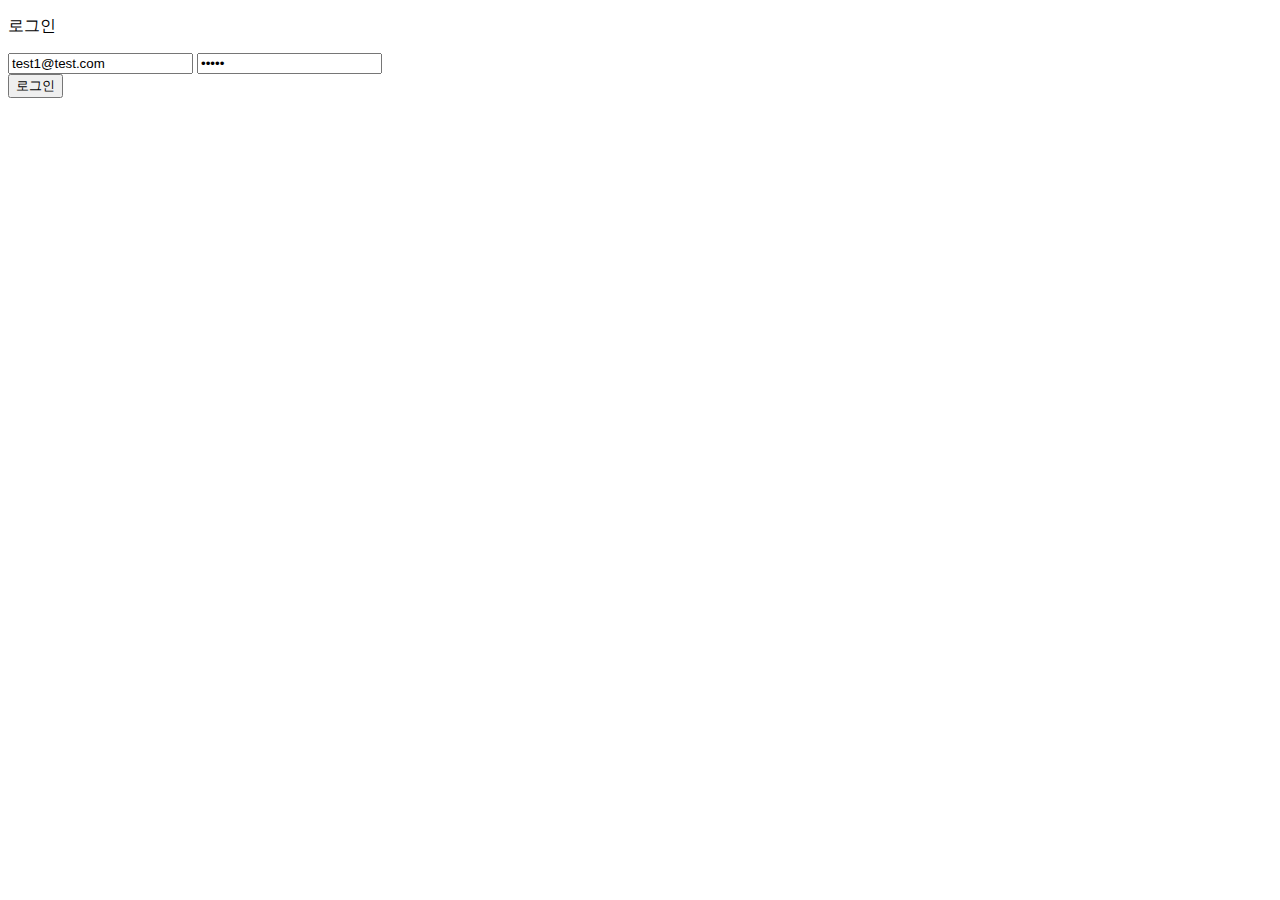
<file: src/main/resources/templates/index.html>
<!doctype html>
<html lang="ko" xmlns:th="http://www.thymeleaf.org">

<head>
  <meta charset="utf-8">
  <title></title>
  <link th:href="@{/style/app.css}" rel="stylesheet">
  <link th:href="@{/style/index.css}" rel="stylesheet">
  <script th:src="@{https://cdnjs.cloudflare.com/ajax/libs/axios/0.9.1/axios.min.js}"></script>
  <script th:src="@{/script/app.js}" charset="utf-8" defer></script>
  <script th:src="@{/script/index.js}" charset="utf-8" defer></script>
</head>

<body>
<div class="page">
  <div class="header">
    <div class="header-title">
      <p class="text">로그인</p>
    </div>
  </div>
  <div class="content">
    <div class="user-login">
      <form class="user-login-form">
        <label>
          <input class="input user-email-input" type="text" placeholder="이메일" value="test1@test.com"/>
        </label>
        <label>
          <input class="input user-password-input" type="password" placeholder="비밀번호" value="12345"/>
        </label>
      </form>
    </div>
    <div class="user-login-action">
      <button class="button user-login-button" type="button">
        <span class="text">
          로그인
        </span>
      </button>
    </div>
  </div>
</div>
</body>

</html>
</file>
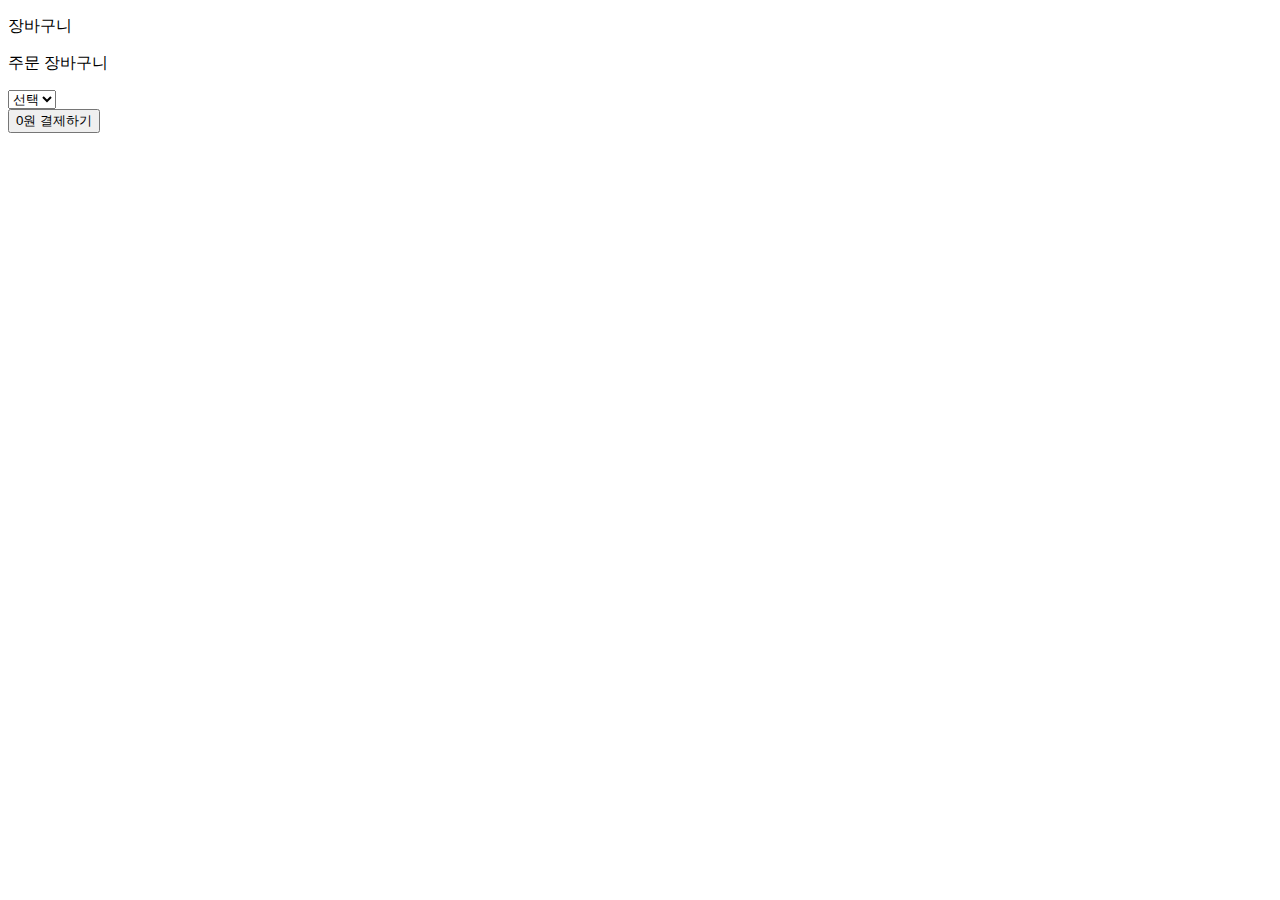
<file: src/main/resources/templates/cart.html>
<!doctype html>
<html lang="ko" xmlns:th="http://www.thymeleaf.org">

<head>
  <meta charset="utf-8">
  <title></title>
  <link th:href="@{/style/app.css}" rel="stylesheet">
  <link th:href="@{/style/cart.css}" rel="stylesheet">
  <script th:src="@{https://cdnjs.cloudflare.com/ajax/libs/axios/0.9.1/axios.min.js}"></script>
  <script th:src="@{/script/app.js}" charset="utf-8" defer></script>
  <script th:src="@{/script/utils.js}" charset="utf-8" defer></script>
  <script th:src="@{/script/cart.js}" charset="utf-8" defer></script>
  <script th:src="@{https://js.tosspayments.com/v1/payment-widget}" charset="utf-8" defer></script>
</head>

<body>
<div class="page">
  <div class="header">
    <div class="header-title">
      <p class="text">장바구니</p>
    </div>
    <div class="header-menu">
      <a class="link button" th:href="@{/orders}">주문</a>
      <a class="link button" th:href="@{/cart}">장바구니</a>
    </div>
  </div>
  <div class="content">
    <div class="cart">
      <ul class="cart-product-item-list">
<!--        <li class="cart-product-item" data-product-id="1">-->
<!--          <div class="cart-product-info">-->
<!--            <span class="text cart-product-name">신발</span>-->
<!--            <span class="text cart-product-price">10,000원</span>-->
<!--          </div>-->
<!--          <div class="cart-product-quantity-info">-->
<!--            <div class="cart-product-quantity-choice">-->
<!--              <button class="button cart-product-quantity-minus">-->
<!--                <span class="text">&minus;</span>-->
<!--              </button>-->
<!--              <span class="text cart-product-quantity">0</span>-->
<!--              <button class="button cart-product-quantity-plus">-->
<!--                <span class="text">&plus;</span>-->
<!--              </button>-->
<!--            </div>-->
<!--            <div class="cart-product-quantity-choice-result">-->
<!--              <span class="text">0원</span>-->
<!--            </div>-->
<!--          </div>-->
<!--        </li>-->
      </ul>
    </div>
    <div class="cart-product-order">
      <form class="form">
        <div class="form-item">
          <label class="label">
            <select class="select">
              <option class="select-option" value="">선택</option>
            </select>
          </label>
        </div>
      </form>
    </div>
    <div class="cart-product-order-action">
      <button class="button">
        <span class="text">
          0원 결제하기
        </span>
      </button>
    </div>
  </div>
</div>
</body>

</html>
</file>
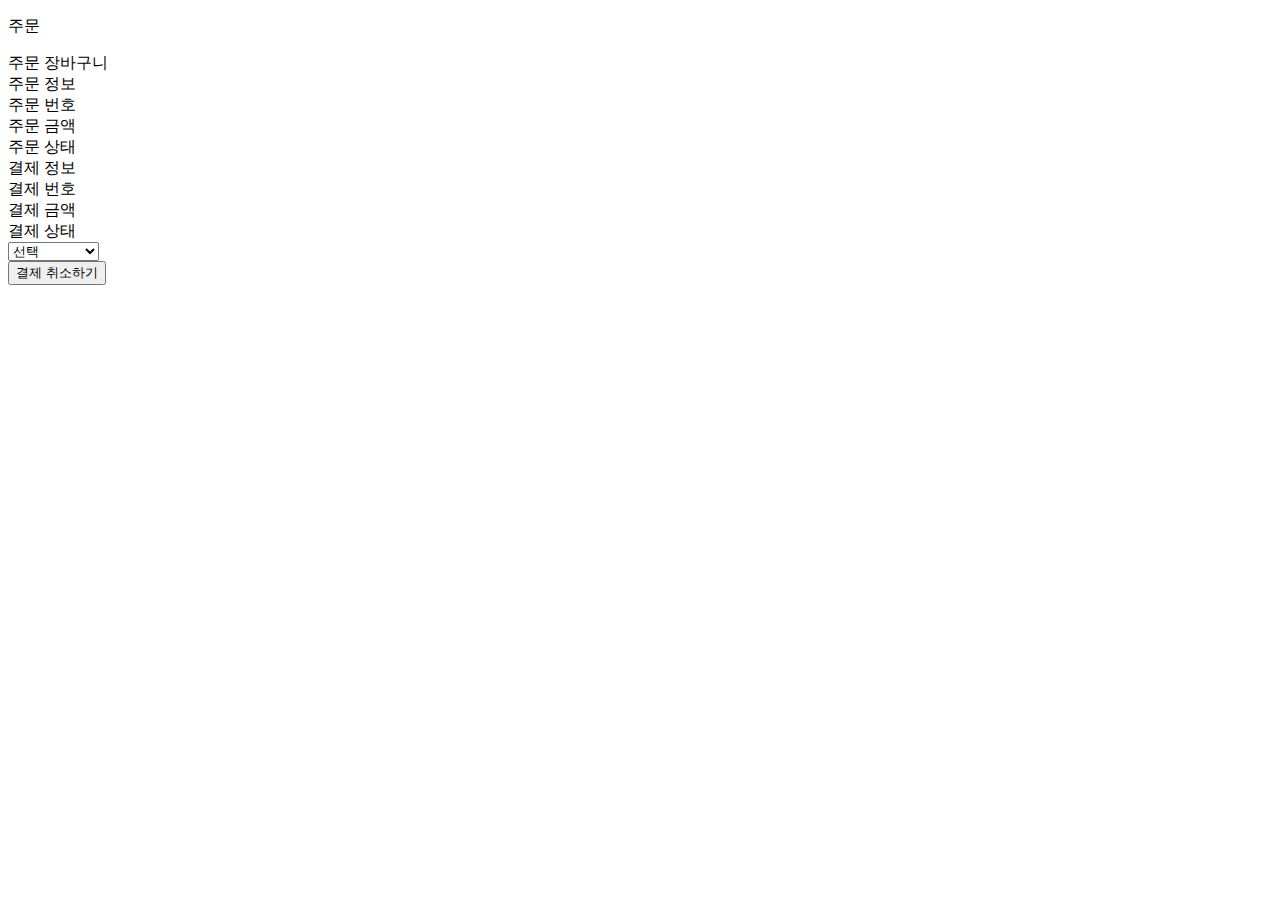
<file: src/main/resources/templates/order.html>
<!doctype html>
<html lang="ko" xmlns:th="http://www.thymeleaf.org">

<head>
  <meta charset="utf-8">
  <title></title>
  <link th:href="@{/style/app.css}" rel="stylesheet">
  <link th:href="@{/style/order.css}" rel="stylesheet">
  <script th:src="@{https://cdnjs.cloudflare.com/ajax/libs/axios/0.9.1/axios.min.js}"></script>
  <script th:src="@{/script/app.js}" charset="utf-8" defer></script>
  <script th:src="@{/script/utils.js}" charset="utf-8" defer></script>
  <script th:src="@{/script/order.js}" charset="utf-8" defer></script>
</head>

<body>
<div class="page">
  <div class="header">
    <div class="header-title">
      <p class="text">주문</p>
    </div>
    <div class="header-menu">
      <a class="link button" th:href="@{/orders}">주문</a>
      <a class="link button" th:href="@{/cart}">장바구니</a>
    </div>
  </div>
  <div class="content">
    <div class="order">
      <div class="order-info">
        <div class="title">
          <span class="text">주문 정보</span>
        </div>
        <div class="order-id">
          <span class="text-label">주문 번호</span>
          <span class="text"></span>
        </div>
        <div class="order-amount">
          <span class="text-label">주문 금액</span>
          <span class="text"></span>
        </div>
        <div class="order-status">
          <span class="text-label">주문 상태</span>
          <span class="text"></span>
        </div>
      </div>
    </div>
    <div class="order-payment">
      <div class="order-payment-info">
        <div class="title">
          <span class="text">결제 정보</span>
        </div>
        <div class="order-payment-id">
          <span class="text-label">결제 번호</span>
          <span class="text"></span>
        </div>
        <div class="order-payment-amount">
          <span class="text-label">결제 금액</span>
          <span class="text"></span>
        </div>
        <div class="order-payment-status">
          <span class="text-label">결제 상태</span>
          <span class="text"></span>
        </div>
      </div>
    </div>
    <div class="order-payment-cancel">
      <form class="form">
        <div class="form-item">
          <label class="label">
            <select class="select">
              <option class="select-option" value="">선택</option>
              <option class="select-option" value="상품 불량">상품 불량</option>
              <option class="select-option" value="상품 오배송">상품 오배송</option>
            </select>
          </label>
        </div>
      </form>
    </div>
    <div class="order-payment-cancel-action">
      <button class="button">
        <span class="text">
          결제 취소하기
        </span>
      </button>
    </div>
  </div>
</div>
</body>

</html>
</file>
